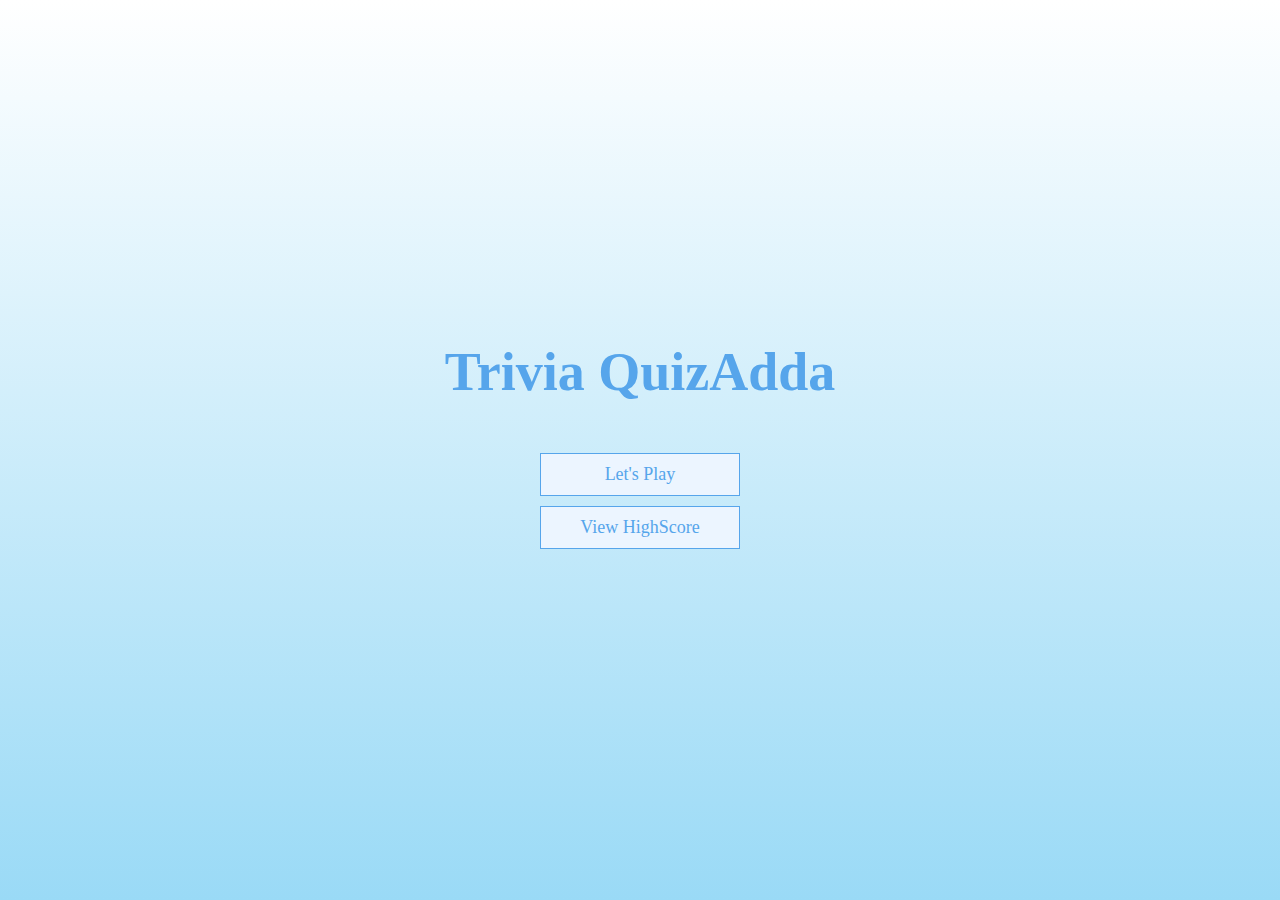
<file: index.html>
<!DOCTYPE html>
<html lang="en">
<head>
    <meta charset="UTF-8">
    <meta name="viewport" content="width=device-width, initial-scale=1.0">
    <meta http-equiv="X-UA-Compatible" content="ie=edge">
    <link rel="stylesheet" href="style.css">
    <link rel="icon" href="img/logo.jpg">
    <title>QuizAdda</title>
</head>
<body>
    <div class="container">
        <div id="home" class="flex-center flex-column">
            <h1>Trivia QuizAdda</h1>
            <a href="game.html" class="btn">Let's Play</a>
            <a href="highscores.html" class="btn">View HighScore</a>
        </div>
    </div>
</body>
</html>
</file>
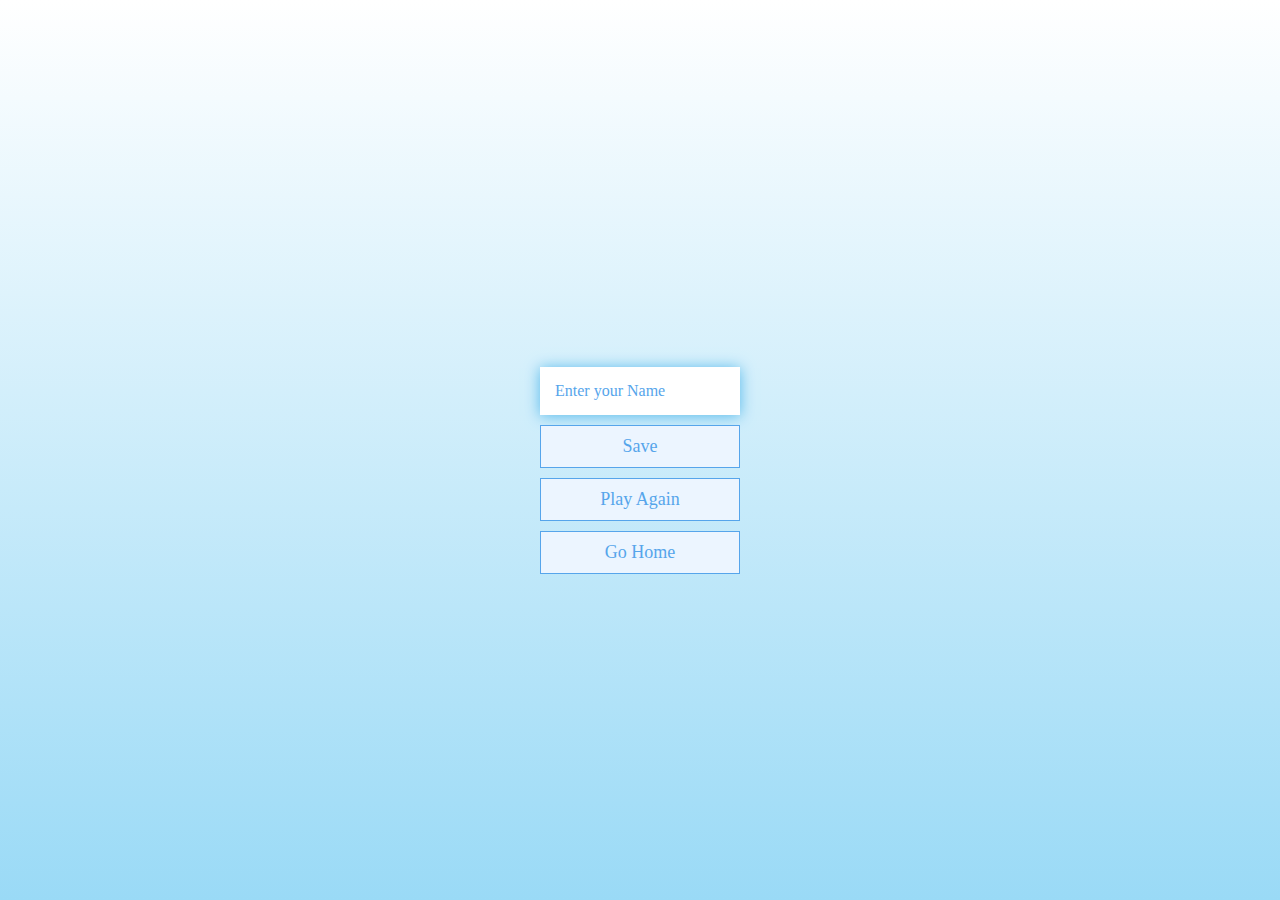
<file: end.html>
<!DOCTYPE html>
<html lang="en">
<head>
    <meta charset="UTF-8">
    <meta name="viewport" content="width=device-width, initial-scale=1.0">
    <meta http-equiv="X-UA-Compatible" content="ie=edge">
    <title>Results</title>
    <link rel="stylesheet" href="style.css">
    <link rel="icon" href="img/logo.jpg">
</head>
<body>
    <div class="container">
        <div id="end" class="flex-column flex-center">
            <h1 id="finalScore"></h1>
            <form>
                <input type="text" name="username" id="username" placeholder="Enter your Name"/>
                <button type="submit" class="btn" id="saveScoreBtn" onclick="saveHighScore(event)" disabled>Save</button>
            </form>

            <a href="/game.html" class="btn">Play Again</a>
            <a href="index.html" class="btn">Go Home</a>
        </div>
    </div>
    <Script src="/end.js"></Script>
</body>
</html>
</file>
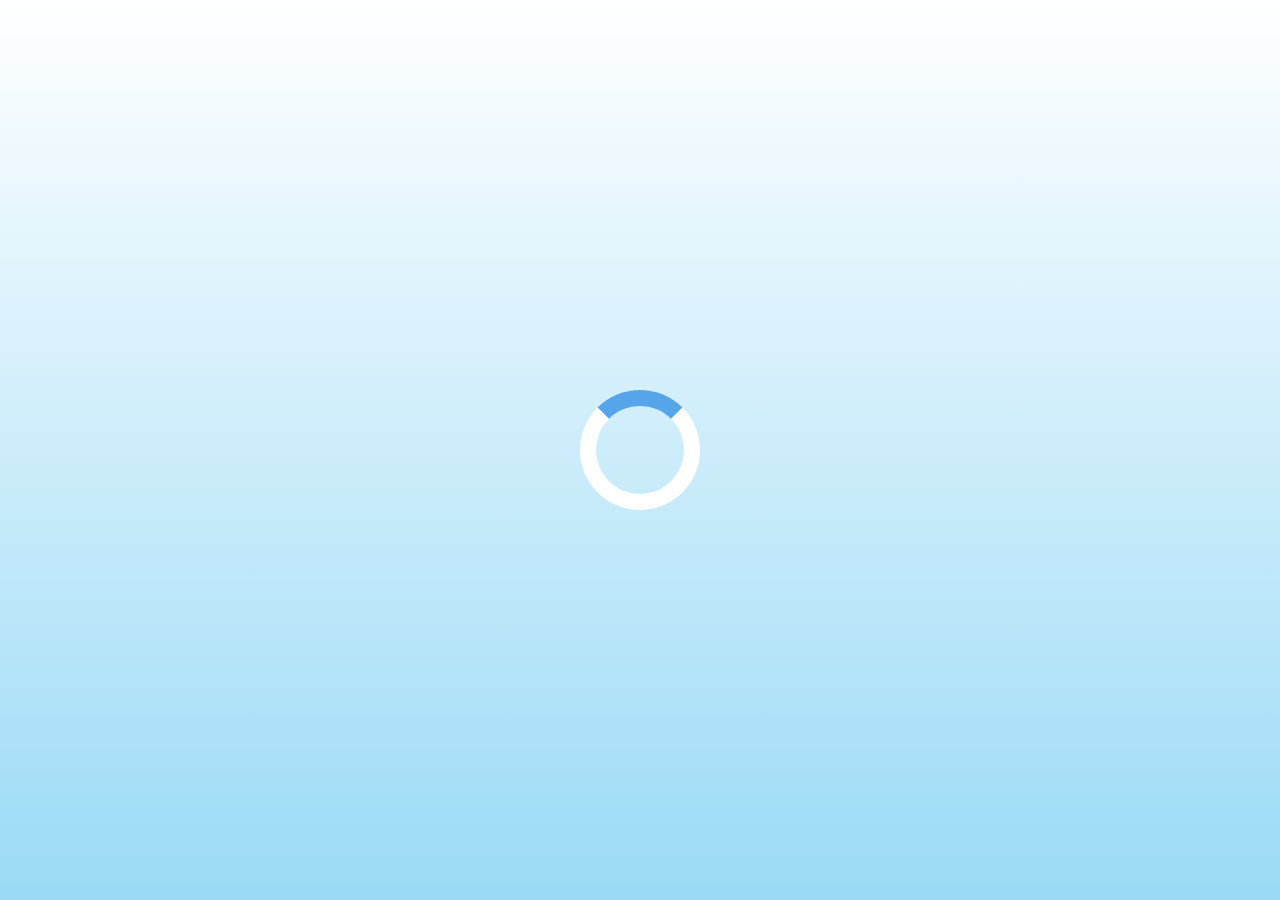
<file: game.html>
<!DOCTYPE html>
<html lang="en">
<head>
    <meta charset="UTF-8">
    <meta name="viewport" content="width=device-width, initial-scale=1.0">
    <meta http-equiv="X-UA-Compatible" content="ie=edge">
    <title>Let's Play</title>
    <link rel="stylesheet" href="game.css">
    <link rel="stylesheet" href="style.css">
    <link rel="icon" href="img/logo.jpg">
    <style>
		#time{font-size: 20px;}
	</style> 
</head>
<body>
    <div class="container">
        <div id="loader"></div>
        <div id="game" class="justify-center flex-column hidden">
          <div id="hud">
              <div id="hud-item">
                    <p id="progressText" class="hud-prefix">
                        Question???
                    </p>
                    <div id="progressBar">
                        <div id="progressBarFull">

                        </div>
                    </div>
              </div>
          
                <div id="hud-item">
                    <div><span id="time"></span></div>
                      <p class="hud-prefix" >
                          Score
                      </p>
                          <h1 class="hud-main-text" id="score">
                              0
                          </h1>
                </div>
            </div>
         <h2 id="question"></h2>
         <div class="choice-container">
            <p class="choice-prefix">A</p>
            <p class="choice-text" data-number="1"></p>
         </div>
         <div class="choice-container">
            <p class="choice-prefix">B</p>
            <p class="choice-text" data-number="2"></p>
        </div>
        <div class="choice-container">
            <p class="choice-prefix">C</p>
            <p class="choice-text" data-number="3"></p>
        </div>
        <div class="choice-container">
            <p class="choice-prefix">D</p>
            <p class="choice-text" data-number="4"></p>
        </div>
        </div>
        
    </div>
    <script>
		function startTimer(duration, display) {
		    var timer = duration, minutes, seconds;
		    setInterval(function () {
		        minutes = parseInt(timer / 60, 10)
		        seconds = parseInt(timer % 60, 10);

		        minutes = minutes < 10 ? "0" + minutes : minutes;
		        seconds = seconds < 10 ? "0" + seconds : seconds;

		        display.textContent = minutes + ":" + seconds;

		        if (--timer < 0) {
		            timer = window.location.assign("end.html");;
		        }
		    }, 1000);
				    	
		}

		window.onload = function () {
		    var fiveMinutes = 60*20
		    ,
		        display = document.querySelector('#time');
		    startTimer(fiveMinutes, display);
		};
	</script>
    <script src="game.js"></script>
</body>
</html>
</file>
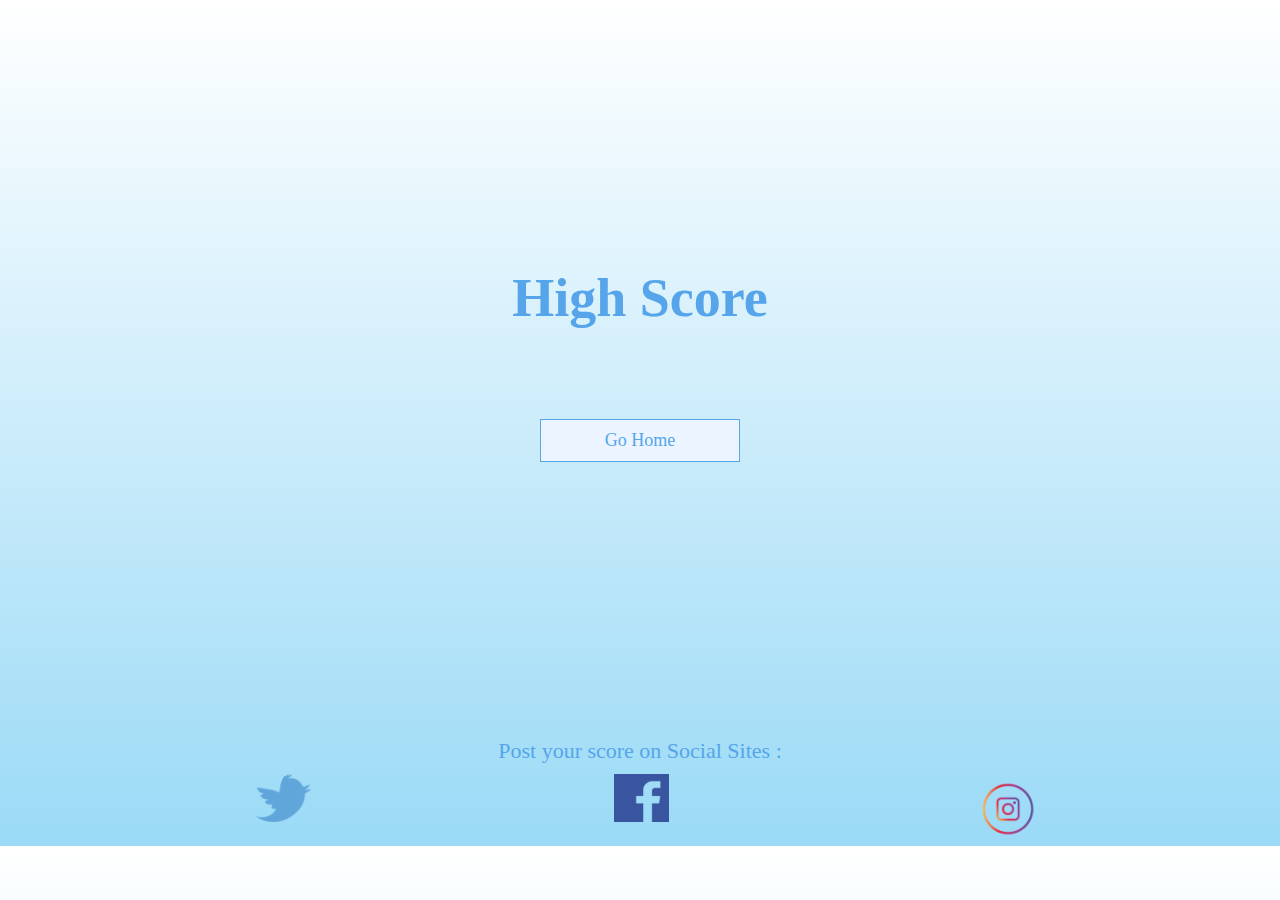
<file: highscores.html>
<!DOCTYPE html>
<html lang="en">
<head>
    <meta charset="UTF-8">
    <meta name="viewport" content="width=device-width, initial-scale=1.0">
    <meta http-equiv="X-UA-Compatible" content="ie=edge">
    <title>HighScore</title>
    <link rel="stylesheet" href="style.css">
    <link rel="stylesheet" href="highscores.css">
    <link rel="icon" href="img/logo.jpg">
    <style>
		.container{
			height: 82vh;
		}
		.social-footer a{
		    width: 8%;
		    float:left;
		    position: relative;
			margin-left: 20%;
		}
    	footer h3{
    		text-align: center;
    		font-size: 2.2rem;
			color: #56a5eb;
			margin-bottom: 1rem;
    	}
	</style>
</head>
<body>
    <div class="container">
        <div id="highScores" class="flex-center flex-column">
            <h1 id="finalscore">High Score</h1>
            <ul id="highScoresList"></ul>
            <a href="/index.html" class="btn">Go Home</a>
        </div>
    </div>
    <script src="highscores.js"></script>
    <footer>
		<h3>Post your score on Social Sites : </h3>
		<div class="social-footer">
                    <a href="https://twitter.com/"><img src="img/twiiter.jpg" alt="Twitter" height="48" width="55"></a>
                    <a href="https://www.facebook.com/"><img src="img/facebook.jpg" alt="Facebook" height="48" width="55"></a>
                    <a href="https://www.instagram.com/"><img src="img/instagram.png" alt="Instagram" height="70" width="70"></a>
        </div>
	</footer>
</body>
</html>
</file>
<file: style.css>
:root{
    background-color: #ecf5ff;
    background-image: linear-gradient(to top,#9adaf6, #fff);
    font-size:62.5%;
}

*{
    box-sizing: border-box;
    font-family: Cambria, Cochin, Georgia, Times, 'Times New Roman', serif;
    margin: 0;
    padding: 0;
    color: #333;
}

h1,h2,h3,h4{
    margin-bottom: 1rem;
}

h1{
    font-size: 5.4rem;
    color: #56a5eb;
    margin-bottom: 5rem;

}

h2>span{
    font-size: 2.4rem;
    font-weight: 500;

}

h2{
    font-size: 4.2rem;
    margin-bottom: 4rem;
    font-weight: 700;
}

h3{
    font-size: 2.8rem;
    font-weight: 500;
}

/*UTILITIES*/

.container{
    width: 100vw;
    height: 100vh;
    display: flex;
    justify-content: center;
    align-items: center;
    max-width: 80rem;
    margin: 0 auto;
    padding:  2rem;
}


.container > *{
    width:100%;
}

.flex-column{
    display: flex;
    flex-direction: column;
}

.flex-center{
    justify-content: center;
    align-items: center;

}

.justify-center{
    justify-content: center;
}

.text-center{
    text-align: center;

}

.hidden{
    display: none;
}


/*button*/

.btn{
    font-size: 1.8rem;
    padding: 1rem 0;
    width: 20rem;
    text-align: center;
    border: 0.1rem solid #56a5eb;
    margin-bottom: 1rem;
    text-decoration: none;
    color: #56a5eb;
    background-color: #ecf5ff;
}

.btn:hover{
    cursor: pointer;
    box-shadow: 0 0.4rem 1.4rem 0 rgba(13, 76, 95, 0.5);
    transform: translate(-0.1rem);
    transition: transform 150ms;
    font-variant:small-caps;
}

.btn[disable]:hover{
    cursor: not-allowed;
    box-shadow: none;
    transform: none;
    background-color: #98f5ff; 
    
}

/*forms*/

form{
    width: 100%;
    display: flex;
    flex-direction: column;
    align-items: center;
}

input{
    margin-bottom: 1rem;
    padding: 1.5rem;
    width: 20rem;
    font-size: 1.6rem;
    border: none;
    box-shadow: 0 0.1rem 1.4rem 0 rgb(86, 185, 235, 1.5);
}

input::placeholder{
    color: #56a5eb;
}
</file>
<file: game.css>
.choice-container{
    display: flex;
    margin-bottom: 0.5rem;
    width: 100%;
    font-size: 1.8rem;
    border: 0.1rem solid rgba(86,165,235,0.25);
    background-color: #fff;

}

.choice-container:hover{
    cursor: pointer;
    box-shadow: 0 0.4rem 1.4rem 0 rgb(85, 185, 215, 0.5);
    transform: translate(-0.1rem);
    transition: transform 150ms;
}

.choice-prefix{
    padding: 1.5rem 2.5rem;
    background-color:#56a5eb;
    color:#fff;
}

.choice-text{
    padding:1.5rem;
    width: 100%;
}

.correct{
    background-color: #28a745;
}

.incorrect{
    background-color: #dc3545; 
}

/* MLO*/
#hud{
    display: flex;
    justify-content: space-between;
}

.hud-prefix{
    text-align: center;
    font-size: 2rem;
}

.hud-main-text{
    text-align: center;
}

#progressBar{
    width: 20rem;
    height: 4rem;
    border: 0.3rem solid #56a5eb;
    margin-top: 1.5rem;
}

#progressBarFull{
    height: 3.5rem;
    background-color: #56a5eb;
    width: 0%;
}


/*loader*/
#loader{
    border: 1.6rem solid #fff;
    border-radius: 50%;
    border-top: 1.6rem solid #56a5eb;
    width: 12rem;
    height: 12rem;
    animation: spin 2s linear infinite;
}

@keyframes spin{
    0%{
        transform: rotate(0deg);
    }
    100%{
        transform: rotate(360deg);
    }
}
</file>
<file: highscores.css>
#highScoresList {
  list-style: none;
  padding-left: 0;
  color: #56a5eb;
  margin-bottom: 4rem;
}

.high-score {
  font-size: 2.8rem;
  margin-bottom: 0.5rem;
  color: #0d8bf1;
  font-style: italic;
  font-variant: small-caps;
}

.high-score:hover {
  transform: scale(1.025);
}
</file>
